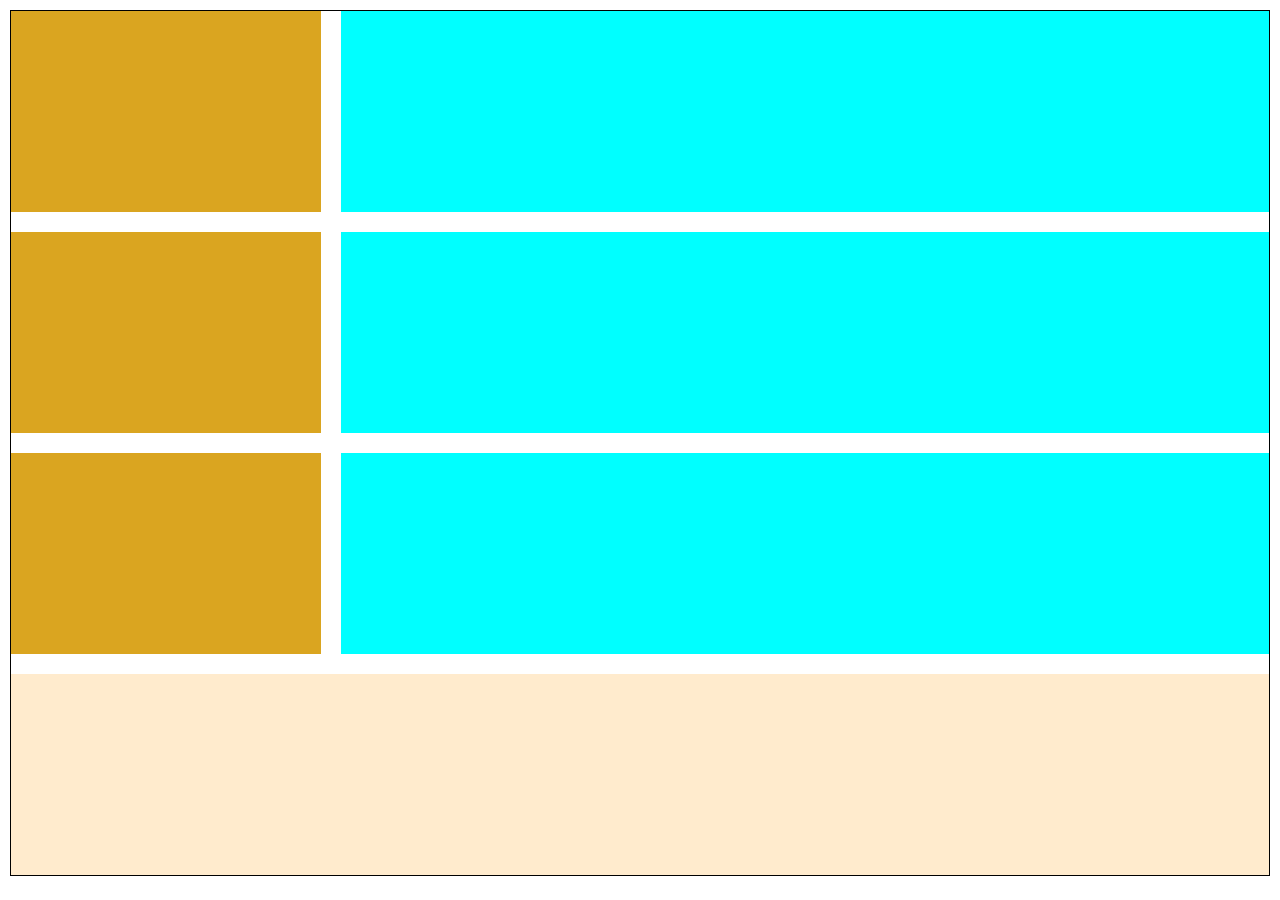
<file: layout1/index.html>
<!DOCTYPE html>
<html lang="en">
<head>
    <meta charset="UTF-8">
    <meta http-equiv="X-UA-Compatible" content="IE=edge">
    <meta name="viewport" content="width=device-width, initial-scale=1.0">
    <title>Layout 1</title>
    <link rel="stylesheet" href="./style.css">
</head>
<body>
    <div class="container">
        <div class="panel brown1"></div>
        <div class="panel brown2"></div>
        <div class="panel brown3"></div>
        <div class="panel blue1"></div>
        <div class="panel blue2"></div>
        <div class="panel blue3"></div>
        <div class="bottom"></div>
    </div>
</body>
</html>
</file>
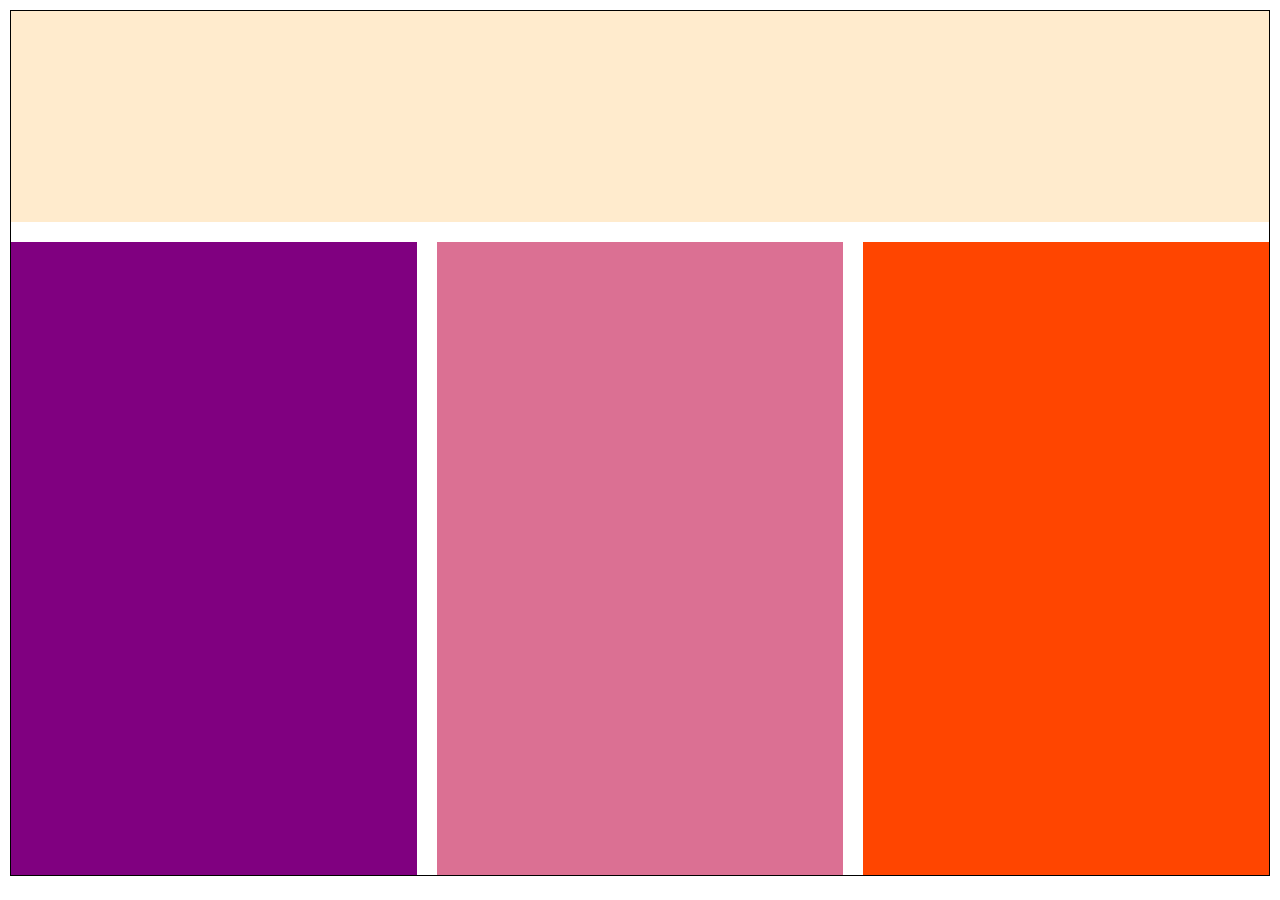
<file: layout2/index.html>
<!DOCTYPE html>
<html lang="en">
<head>
    <meta charset="UTF-8">
    <meta http-equiv="X-UA-Compatible" content="IE=edge">
    <meta name="viewport" content="width=device-width, initial-scale=1.0">
    <title>Layout 2</title>
    <link rel="stylesheet" href="./style.css">
</head>
<body>
    <div class="container">
        <nav class="nav"></nav>
        <div class="panel purple"></div>
        <div class="panel pink"></div>
        <div class="panel orange"></div>
    </div>
</body>
</html>
</file>
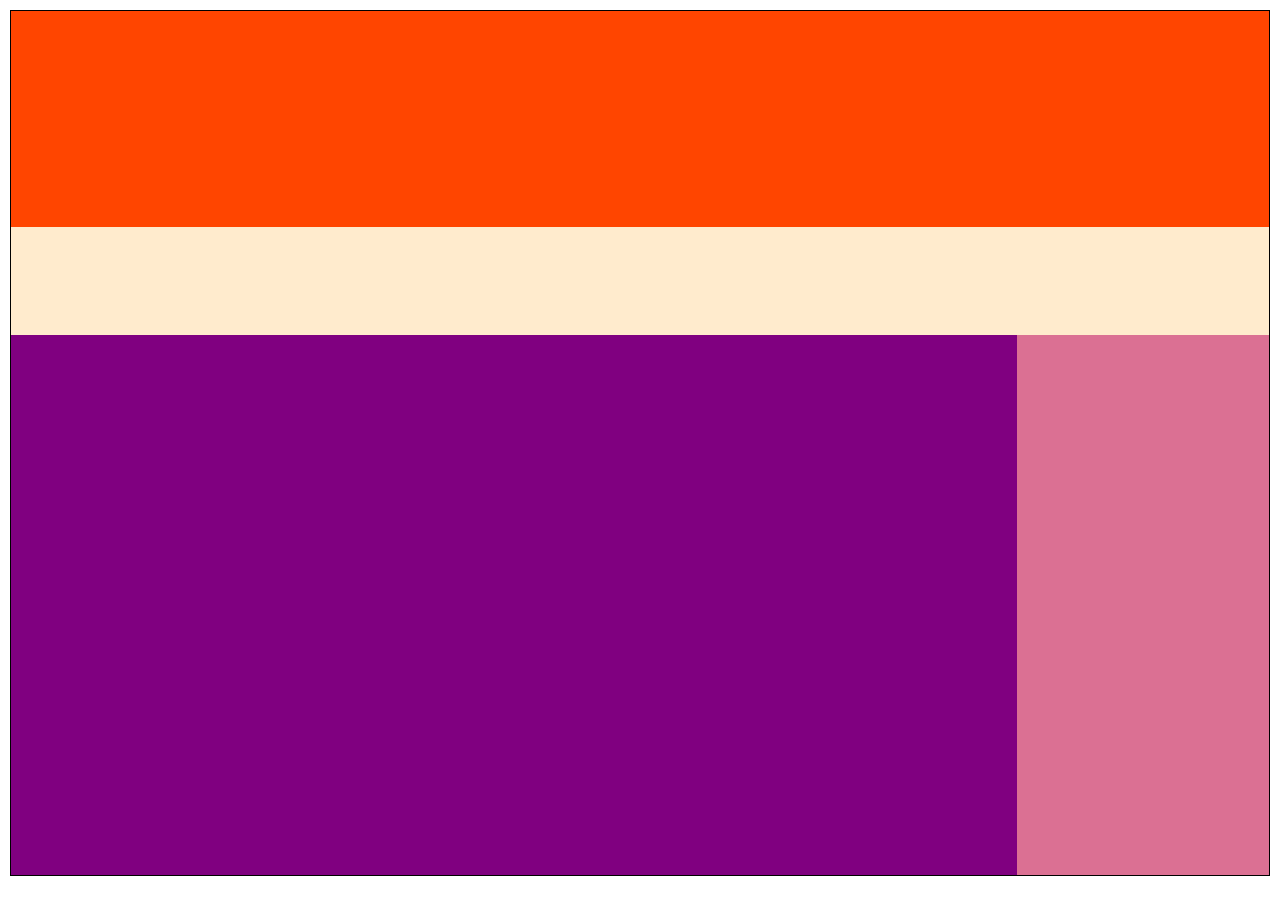
<file: layout3/index.html>
<!DOCTYPE html>
<html lang="en">
<head>
    <meta charset="UTF-8">
    <meta http-equiv="X-UA-Compatible" content="IE=edge">
    <meta name="viewport" content="width=device-width, initial-scale=1.0">
    <title>Layout 3</title>
    <link rel="stylesheet" href="./style.css">
</head>
<body>
    <div class="container">
        <nav class="nav"></nav>
        <div class="panel purple"></div>
        <div class="panel pink"></div>
        <div class="panel orange"></div>
    </div>
</body>
</html>
</file>
<file: layout1/style.css>
* {
    margin: 0;
    padding: 0;
}

.container {
    display: grid;
    grid-template-areas: /* how you can set up the layout easily*/
    "brown1 blue1"
    "brown2 blue2"
    "brown3 blue3"
    "bottom bottom";
    grid-template-columns: 1fr 3fr; /* shows how much room they will take place, there are 2 columns and one takes 3x more than the other */
    grid-template-rows: 1fr 1fr 1fr 1fr; /* there are 2 rows, but the second row takes more space than the first row */
    height: 96vh;
    /* gap: 15px; creates space between elements, but not away from the border */
    border: 1px solid black;
    margin: 10px;
    gap: 20px;
}

.nav {
    grid-area: nav;
    height: 100%;
    background-color: blanchedalmond;
}

.panel {
    height: 100% /* will be 100% of the area */
}

.brown1 {
    background-color: goldenrod;
    grid-area: brown1;
}

.brown2 {
    background-color: goldenrod;
    grid-area: brown2;
}

.brown3 {
    background-color: goldenrod;
    grid-area: brown3;
}

.blue1 {
    background-color: aqua;
    grid-area: blue1;
}

.blue2 {
    background-color: aqua;
    grid-area: blue2;
}

.blue3 {
    background-color: aqua;
    grid-area: blue3;
}

.bottom {
    background-color: blanchedalmond;
    grid-area: bottom;
}
</file>
<file: layout2/style.css>
* {
    margin: 0;
    padding: 0;
}

.container {
    display: grid;
    grid-template-areas: /* how you can set up the layout easily*/
    "nav nav nav"
    "purple pink orange";
    grid-template-columns: 1fr 1fr 1fr; /* shows how much room they will take place, there are 3 columns and they are all even*/
    grid-template-rows: 1fr 3fr; /* there are 2 rows, but the second row takes more space than the first row */
    height: 96vh;
    color: blanchedalmond;
    gap: 20px; /* creates space between elements, but not away from the border */
    border: 1px solid black;
    margin: 10px;
}

.nav {
    grid-area: nav;
    height: 100%;
    background-color: blanchedalmond;
}

.panel {
    height: 100% /* will be 100% of the area */
}

.purple {
    background-color: purple;
    grid-area: purple;
}

.pink {
    background-color: palevioletred;
    grid-area: pink;
}

.orange {
    background-color: orangered;
    grid-area: orange;
}
</file>
<file: layout3/style.css>
* {
    margin: 0;
    padding: 0;
}

.container {
    display: grid;
    grid-template-areas: /* how you can set up the layout easily*/
    "orange orange"
    "nav nav"
    "purple pink";
    grid-template-columns: 4fr 1fr; /* shows how much room they will take */
    grid-template-rows: 2fr 1fr 5fr;
    height: 96vh;
    border: 1px solid black;
    margin: 10px;
}

.nav {
    grid-area: nav;
    height: 100%;
    background-color: blanchedalmond;
}

.panel {
    height: 100% /* will be 100% of the area */
}

.purple {
    background-color: purple;
    grid-area: purple;
}

.pink {
    background-color: palevioletred;
    grid-area: pink;
}

.orange {
    background-color: orangered;
    grid-area: orange;
}
</file>
